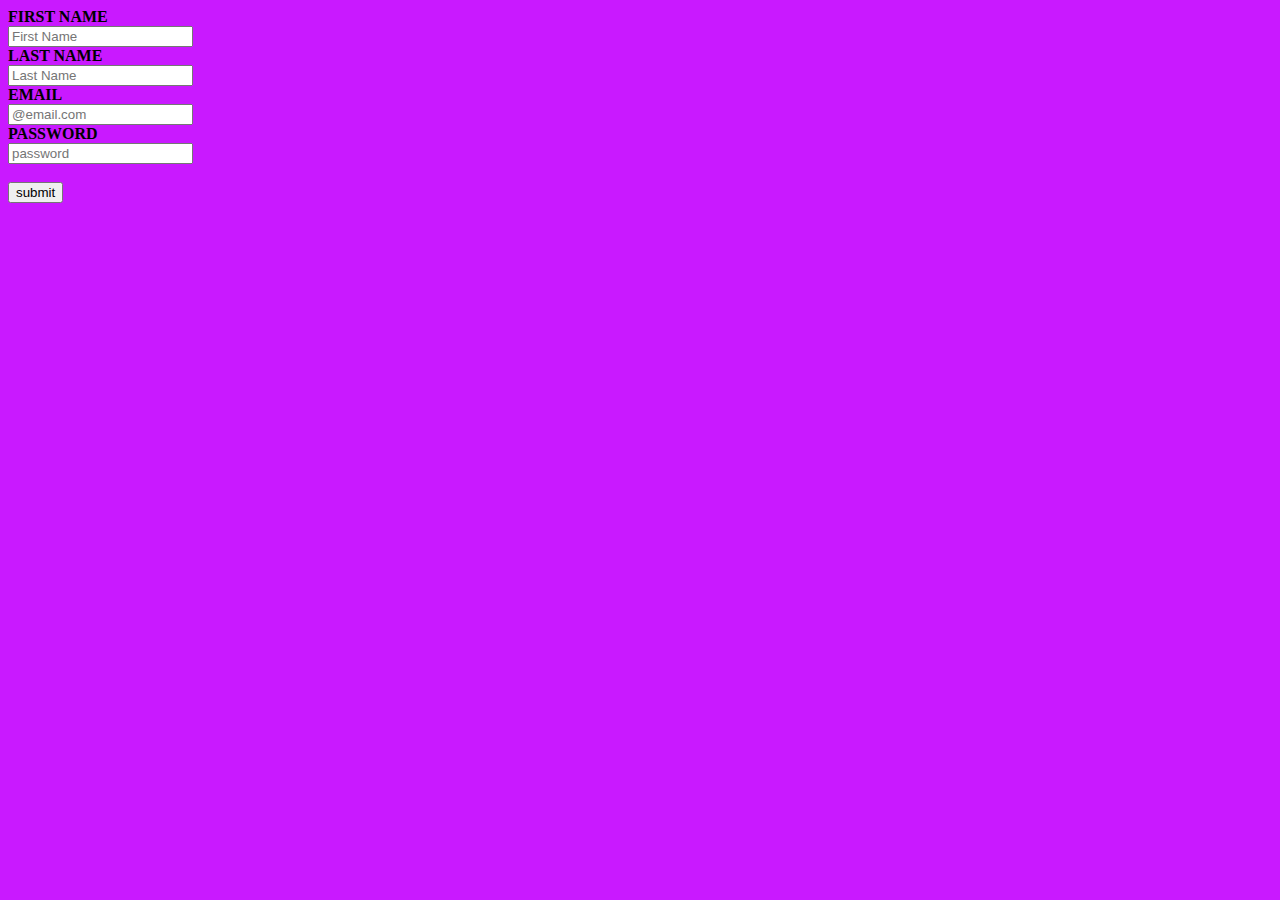
<file: index.html>
<!DOCTYPE html>
<html lang="en">
<head>
    <meta charset="UTF-8">
    <meta name="viewport" content="width=device-width, initial-scale=1.0">
    <title>Form</title>
    <style>
    body{
        background-color: rgb(201, 25, 255);
    }
</style>
</head>
<body>
    <form method="post">
        <label for="firstname"><b>FIRST NAME</b></label><br>
        <input type="text" placeholder="First Name" required name="" id="firstname" ><br>
        <label for="lastname"><b>LAST NAME</b></label><br>
        <input type="text" placeholder="Last Name" required name="" id="lastname"><br>
        <label for="email"><b>EMAIL</b></label><br>
        <input type="email" placeholder="@email.com" required name="" id="email"><br>
        <label for="password"><b>PASSWORD</b></label><br>
        <input type="password" placeholder="password" required name="" id="password"><br><br>
        <input type="submit" value="submit">
    </form>
</body>
</html>
</file>
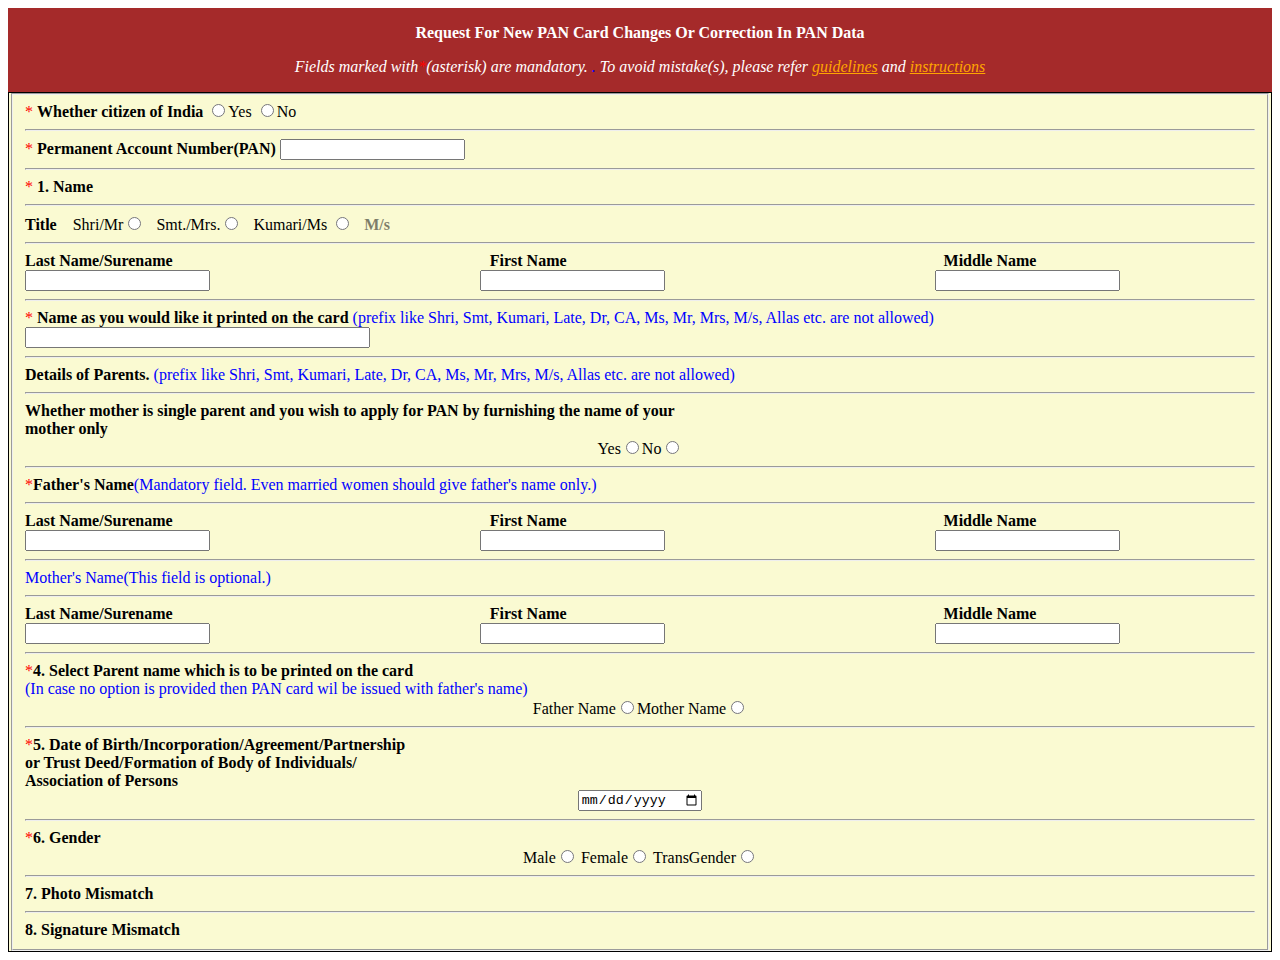
<file: Task2/index.html>
<!DOCTYPE html>
<html lang="en">
<head>
    <meta charset="UTF-8">
    <meta name="viewport" content="width=device-width, initial-scale=1.0">
    <title>Document</title>
    <style>
         .header{
            display: inline-block;
            background-color: brown;
            text-align: center;
            color:white;
            width: 100%;
         }
         a:link{
            color:orange;
         }
         .bodysection{
            background-color: lightgoldenrodyellow;
            height: fit-content;
            width: 100%;
         }
         .f{
            border: 1px solid black;
         }
         .names, .input, .fathername, .input2, .mothername, .input3{
            display: flex;
            justify-content: space-between;
         }
         .fname, .mname, .fatherfname, .fathermname, .motherfname, .mothermname{
            margin-right: 60px;
         }
         .gen, .singleparent, .parentnamepan, .dob{
            display: flex;
            justify-content:center;
         }
         label{
            font-weight: bold;
         }
         font{
            color: blue;
            font-weight: normal;
         }
         .a, .a1, .a2, .a3, .a4, .a5, .a6, .a7, .a8{
            color: red;
         }
    </style>
</head>
<body>
    <div class="header">
        <p><b>Request For New PAN Card Changes Or Correction In PAN Data</b></p>
        <p><i>Fields marked with<font class="a">*</font>(asterisk) are mandatory. <font color="black">.</font> To avoid mistake(s), please refer <a href="#">guidelines</a> and <a href="#">instructions</a></i></p>
    </div>
    <div class="bodysection">
         <form class="f">
            <fieldset>
               <font class="a1">*</font> <label for="citizen"> Whether citizen of India</label>
               <input type="radio" name="citizen" value="yes">Yes
               <input type="radio" name="citizen" value="no">No<br><hr>
               <font class="a2">*</font><label for="pan"> Permanent Account Number(PAN)</label>
               <input type="text" name="pan"><br><hr>
               <font class="a3">*</font><label for="name"> 1. Name</label><br><hr>
               <label><b>Title</b></label>&nbsp; &nbsp;
               Shri/Mr<input type="radio" name="name" value="Shri/Mr">&nbsp;&nbsp;
               Smt./Mrs.<input type="radio" name="name" value="Smt./Mrs.">&nbsp;&nbsp;
               Kumari/Ms <input type="radio" name="name" value="Kumari/Ms">&nbsp;&nbsp;
               <label style="opacity: 0.5;">M/s</label><hr>
               <div class="names">
               <label for="lname">Last Name/Surename</label><br>
               <label for="fname" class="fname">First Name</label><br>
               <label for="mname" class="mname">Middle Name</label><br>
               </div>
               <div class="input">
               <input type="text" name="lname"><br>
               <input type="text" name="fname"><br>
               <input type="text" name="mname"><br>
               </div><hr>
               <font class="a4">*</font><label for="card"> Name as you would like it printed on the card<font> (prefix like Shri, Smt, Kumari, Late, Dr, CA, Ms, Mr, Mrs, M/s, Allas etc. are not allowed)</font></label><br>
               <input type="text" name="card" size="40"><br><hr>
               <label><b> Details of Parents.</b><font> (prefix like Shri, Smt, Kumari, Late, Dr, CA, Ms, Mr, Mrs, M/s, Allas etc. are not allowed)</font></label><br><hr>
               <label for="singleparent" class="sp">Whether mother is single parent and you wish to apply for PAN by furnishing the name of your <br>mother only</label>&nbsp;&nbsp;
               <div class="singleparent">
               <div>Yes<input type="radio" name="singleparent" value="yes"></div>
               <div>No<input type="radio" name="singleparent" value="no"></div>
               </div><hr>
               <font class="a5">*</font><label for="card">Father's Name<font>(Mandatory field. Even married women should give father's name only.)</font></label><br><hr>
               <div class="fathername">
               <label for="fatherlname">Last Name/Surename</label><br>
               <label for="fatherfname" class="fatherfname">First Name</label><br>
               <label for="fathermname" class="fathermname">Middle Name</label><br>
               </div>
               <div class="input2">
               <input type="text" name="fatherlname"><br>
               <input type="text" name="fatherfname"><br>
               <input type="text" name="fathermname"><br>
               </div><hr>
               <label><font>Mother's Name(This field is optional.)</font></label><br><hr>
               <div class="mothername">
               <label for="motherlname">Last Name/Surename</label><br>
               <label for="motherfname" class="motherfname">First Name</label><br>
               <label for="mothermname" class="mothermname">Middle Name</label><br>
               </div>
               <div class="input3">
               <input type="text" name="motherlname"><br>
               <input type="text" name="motherfname"><br>
               <input type="text" name="mothermname"><br>
               </div><hr>
               <span>
               <font class="a6">*</font><label for="parentnamepan">4. Select Parent name which is to be printed on the card <br>
               <font>(In case no option is provided then PAN card wil be issued with father's name)</font></label>
               </span>
               <div class="parentnamepan">
               <div>Father Name<input type="radio" name="parentnamepan" value="fathername"></div>
               <div>Mother Name<input type="radio" name="parentnamepan" value="mothername"><br></div>
               </div><hr>
               <font class="a7">*</font><label for="dob">5. Date of Birth/Incorporation/Agreement/Partnership<br>or Trust Deed/Formation of Body of Individuals/<br>Association of Persons</label><br>
               <div class="dob"><input type="date"><br></div><hr>
               <font class="a8">*</font><label for="gender">6. Gender</label> 
               <div class="gen">   
               <div>Male<input type="radio" name="gender" value="male">&nbsp;</div>     
               <div>Female<input type="radio" name="gender" value="female">&nbsp;</div>
               <div>TransGender<input type="radio" name="gender" value="transgender"><br></div>
               </div><hr>
               <label for="">7. Photo Mismatch</label><br><hr>
               <label for="">8. Signature Mismatch</label>
            </fieldset>
         </form>
    </div>
</body>
</html>
</file>
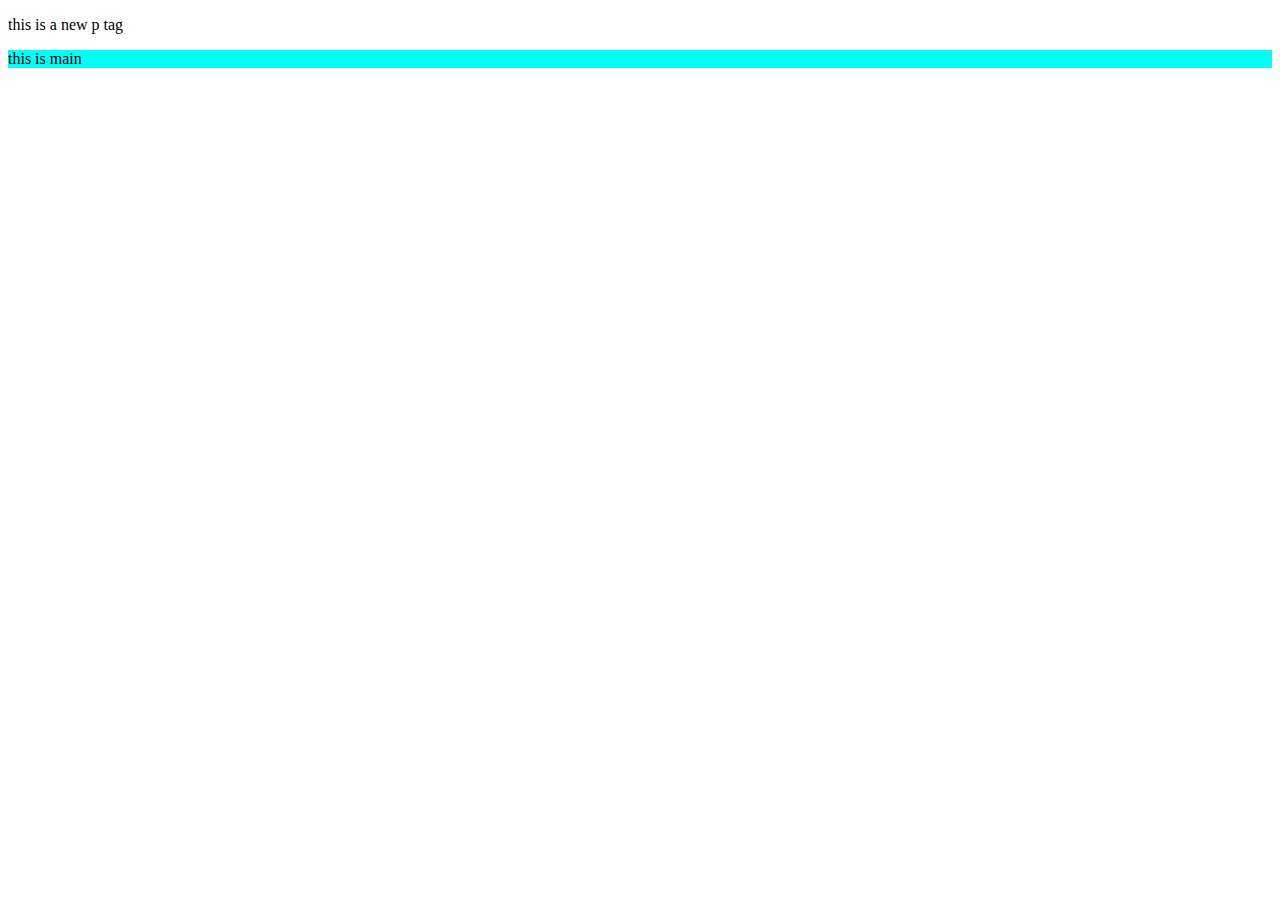
<file: index1.html>
<!DOCTYPE html>
<html lang="en">

<head>
    <meta charset="UTF-8">
    <title>My frist webpage</title>
    <link rel="stylesheet" href="external.css">
</head>

<body>
    <!--Below is the Id selector-->
    <p  style="background-color: rgb(255, 255, 255);" class="main" >this is a new p tag</p>
    <div  class="main1">this is main</div>
</body>

</html>
</file>
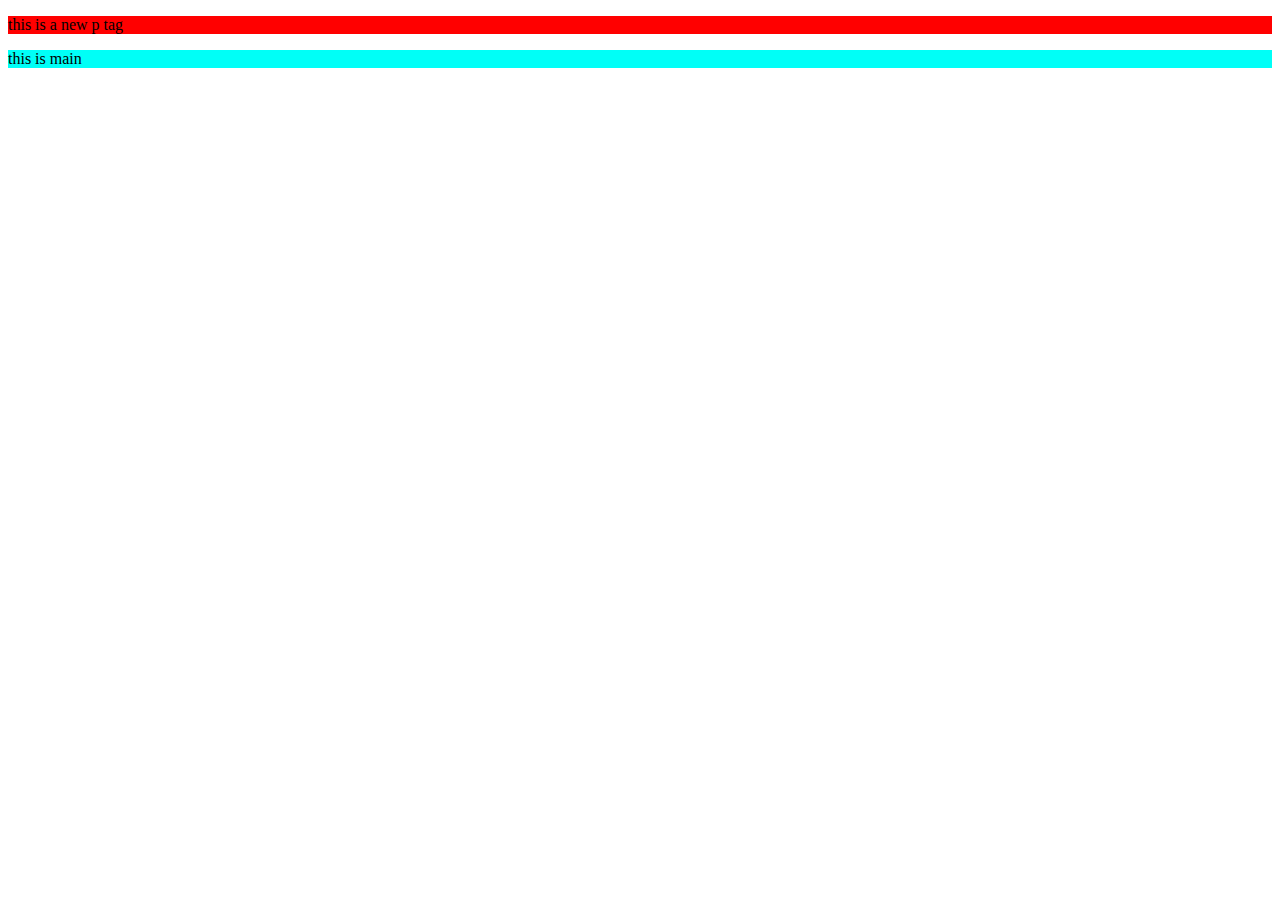
<file: index2.html>
<!DOCTYPE html>
<html lang="en">

<head>
    <meta charset="UTF-8">
    <title>My frist webpage</title>
    <link rel="stylesheet" href="external.css">
</head>

<body>
    <!--Below is the Id selector-->
    <p  style="background-color: red;" class="main" >this is a new p tag</p>
    <div  class="main1">this is main</div>
</body>

</html>
</file>
<file: external.css>
.main {
    background-color: rgb(193, 168, 123);
}
.main1 {
    background-color: rgb(0, 255, 247);
}
</file>
